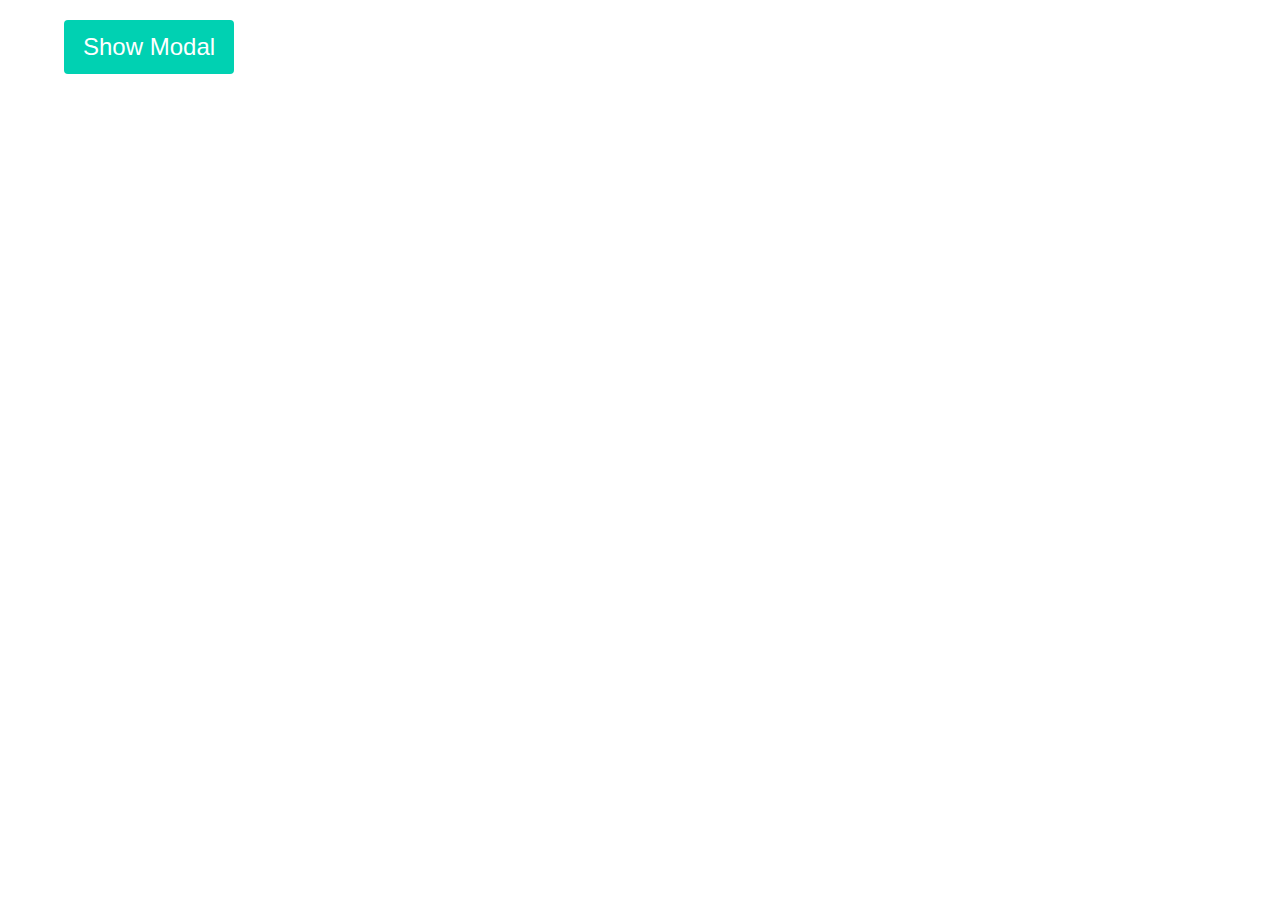
<file: 10-Practical-Component-Exercise-2-Modal/index.html>
<!DOCTYPE html>

<html>

  <head>

    <title></title>
    <link rel="stylesheet" type="text/css" href="../lib/css/style.css">

  </head>

  <body>

    <div id="app" class="container">

      <button type="button" class="button is-primary is-large" @click="isVisible = true">Show Modal</button>

      <modal title="Hello World!" v-show="isVisible" @close="isVisible = false">Lorem ipsum dolor sit amet.</modal>

    </div>

    <script src="../lib/vue.js"></script>
    <script src="app.js"></script>

  </body>

</html>
</file>
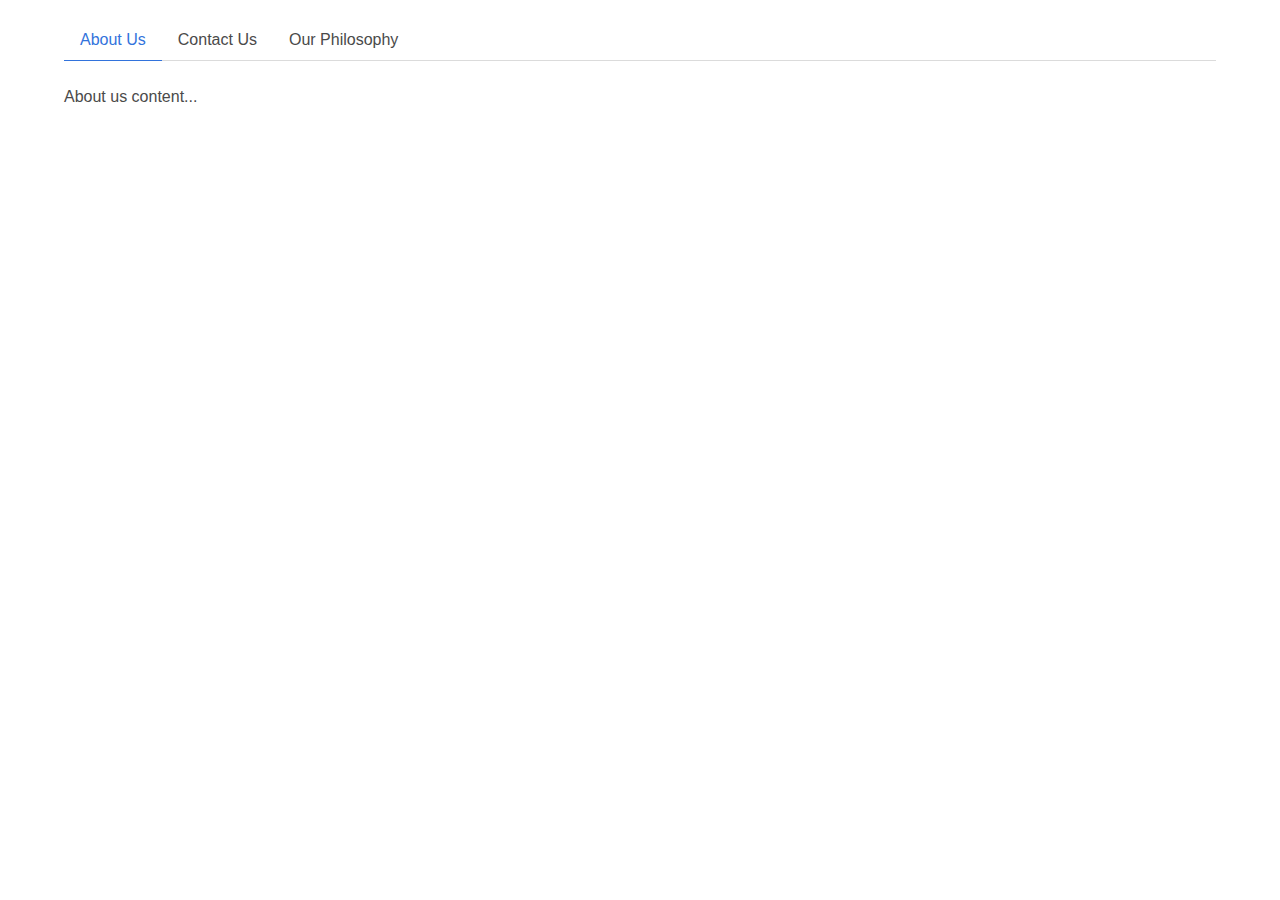
<file: 11-Practical-Component-Exercise-3-Tabs/index.html>
<!DOCTYPE html>

<html>

  <head>

    <title></title>
    <link rel="stylesheet" type="text/css" href="../lib/css/style.css">

  </head>

  <body>

    <div id="app" class="container">
      
      <tabs>
        <tab name="About Us" :selected="true">About us content...</tab>
        <tab name="Contact Us">Contact information here..</tab>
        <tab name="Our Philosophy">Philosophy information here...</tab>
      </tabs>

    </div>

    <script src="../lib/vue.js"></script>
    <script src="app.js"></script>

  </body>

</html>
</file>
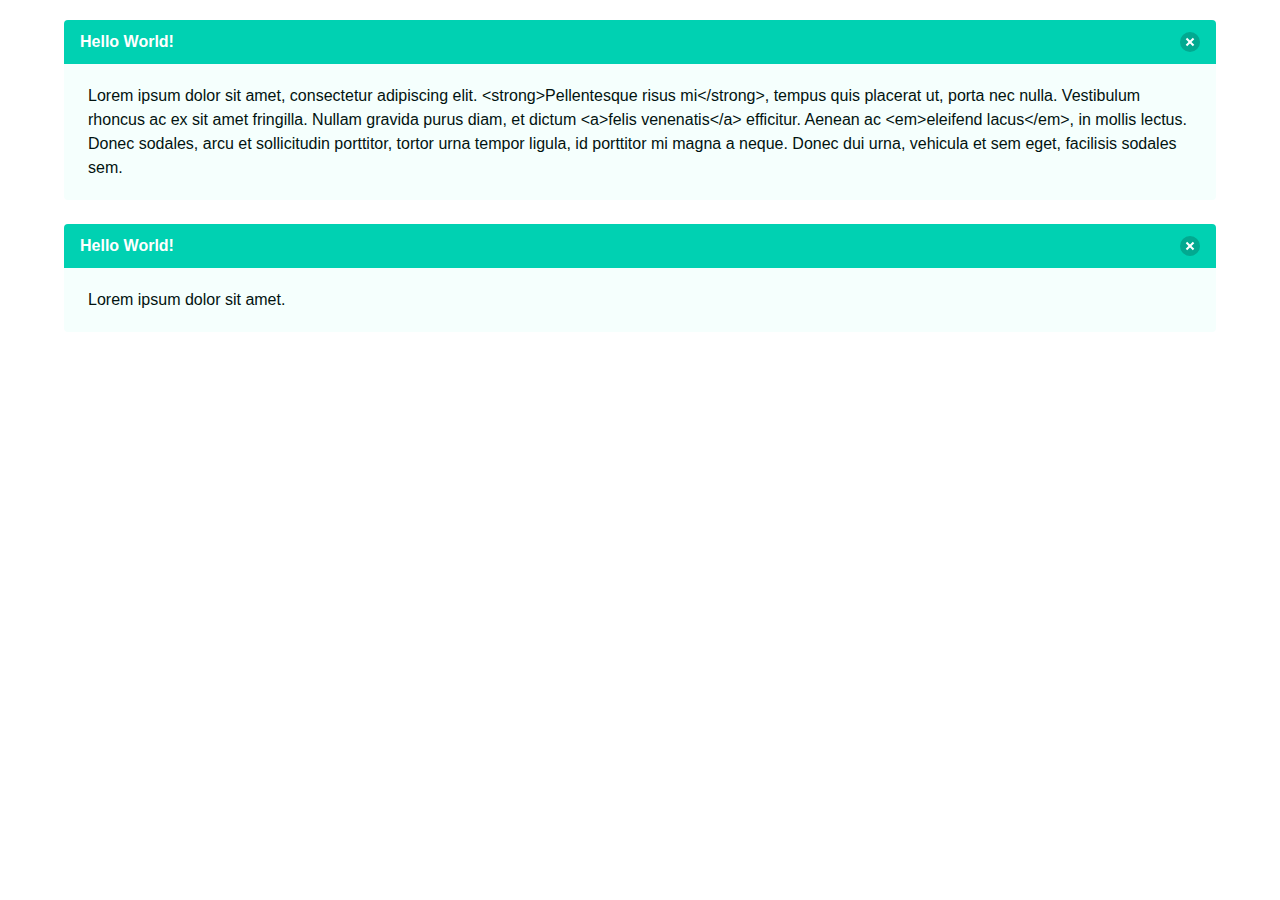
<file: 9-Practical-Component-Exercise-1/index.html>
<!DOCTYPE html>

<html>

  <head>

    <title></title>
    <link rel="stylesheet" type="text/css" href="../lib/css/style.css">

  </head>

  <body>

    <div id="app" class="container">
    
      <message theme="message is-primary" title="Hello World!" body="Lorem ipsum dolor sit amet, consectetur adipiscing elit. <strong>Pellentesque risus mi</strong>, tempus quis placerat ut, porta nec nulla. Vestibulum rhoncus ac ex sit amet fringilla. Nullam gravida purus diam, et dictum <a>felis venenatis</a> efficitur. Aenean ac <em>eleifend lacus</em>, in mollis lectus. Donec sodales, arcu et sollicitudin porttitor, tortor urna tempor ligula, id porttitor mi magna a neque. Donec dui urna, vehicula et sem eget, facilisis sodales sem."></message>

      <message theme="message is-primary" title="Hello World!" body="Lorem ipsum dolor sit amet."></message>

    </div>

    <script src="../lib/vue.js"></script>
    <script src="app.js"></script>

  </body>

</html>
</file>
